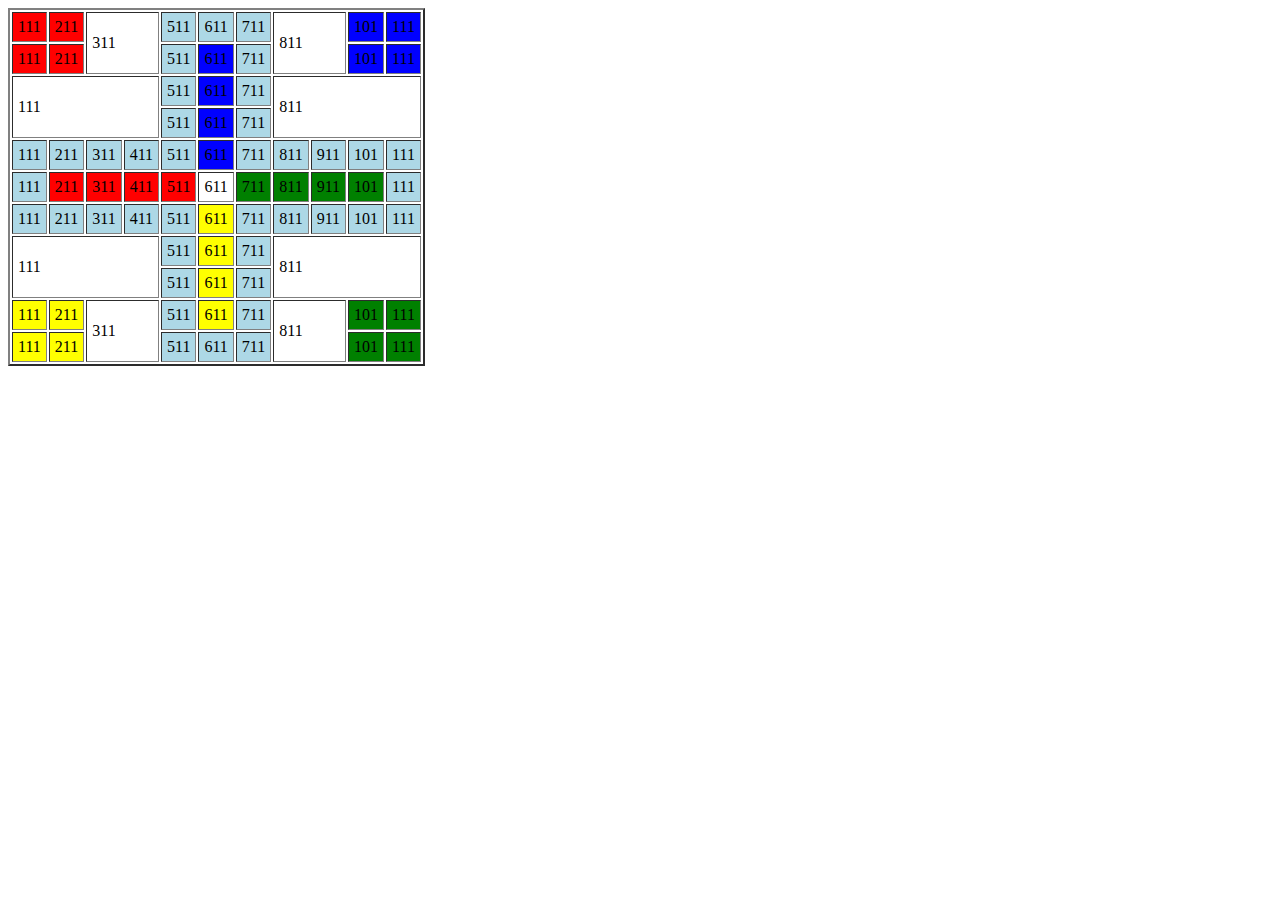
<file: domasna 3/index.html>
<!DOCTYPE html>
<html lang="en">
<head>
    <link rel="stylesheet" href="./style.css" type="text/css">
    <meta charset="UTF-8">
    <meta name="viewport" content="width=device-width, initial-scale=1.0">
    <title>Document</title>
</head>
<body>
    <table border="2"cellpadding="5">
        <tr>
            <td class="red">111</td>
            <td class="red">211</td>
            <td colspan="2" rowspan="2">311</td>
            <td class="lightblue">511</td>
            <td class="lightblue">611</td>
            <td class="lightblue">711</td>
            <td colspan="2" rowspan="2">811</td>
            <td class="blue">101</td>
            <td class="blue">111</td>
        </tr>
        <tr>
            <td class="red">111</td>
            <td class="red">211</td>
            <td class="lightblue">511</td>
            <td class="blue">611</td>
            <td class="lightblue">711</td>
            <td class="blue">101</td>
            <td class="blue">111</td>
        </tr>
        <tr>
            <td rowspan="2" colspan="4">111</td>
            <td class="lightblue">511</td>
            <td class="blue">611</td>
            <td class="lightblue">711</td>
            <td rowspan="2" colspan="4">811</td>
        </tr>
        <tr>
            <td class="lightblue">511</td>
            <td class="blue">611</td>
            <td class="lightblue">711</td>
        </tr>
        <tr>
            <td class="lightblue">111</td>
            <td class="lightblue">211</td>
            <td class="lightblue">311</td>
            <td class="lightblue">411</td>
            <td class="lightblue">511</td>
            <td class="blue">611</td>
            <td class="lightblue">711</td>
            <td class="lightblue">811</td>
            <td class="lightblue">911</td>
            <td class="lightblue">101</td>
            <td class="lightblue">111</td>
        </tr>
        <tr>
            <td class="lightblue">111</td>
            <td class="red">211</td>
            <td class="red">311</td>
            <td class="red">411</td>
            <td class="red">511</td>
            <td>611</td>
            <td class="green">711</td>
            <td class="green">811</td>
            <td class="green">911</td>
            <td class="green">101</td>
            <td class="lightblue">111</td>
        </tr>
        <tr>
            <td class="lightblue">111</td>
            <td class="lightblue">211</td>
            <td class="lightblue">311</td>
            <td class="lightblue">411</td>
            <td class="lightblue">511</td>
            <td class="yellow">611</td>
            <td class="lightblue">711</td>
            <td class="lightblue">811</td>
            <td class="lightblue">911</td>
            <td class="lightblue">101</td>
            <td class="lightblue">111</td>
        </tr>
        <tr>
            <td colspan="4" rowspan="2">111</td>
            <td class="lightblue">511</td>
            <td class="yellow">611</td>
            <td class="lightblue">711</td>
            <td colspan="4" rowspan="2">811</td>
        </tr>
        <tr>
            <td class="lightblue">511</td>
            <td class="yellow">611</td>
            <td class="lightblue">711</td>
        </tr>
        <tr>
            <td class="yellow">111</td>
            <td class="yellow">211</td>
            <td rowspan="2" colspan="2">311</td>
            <td class="lightblue">511</td>
            <td class="yellow">611</td>
            <td class="lightblue">711</td>
            <td colspan="2" rowspan="2">811</td>

            <td class="green">101</td>
            <td class="green">111</td>
        </tr>
        <tr>
            <td class="yellow">111</td>
            <td class="yellow">211</td>
            <td class="lightblue">511</td>
            <td class="lightblue">611</td>
            <td class="lightblue">711</td>
            <td class="green">101</td>
            <td class="green">111</td>
        </tr>
    </table>
</body>
</html>
</file>
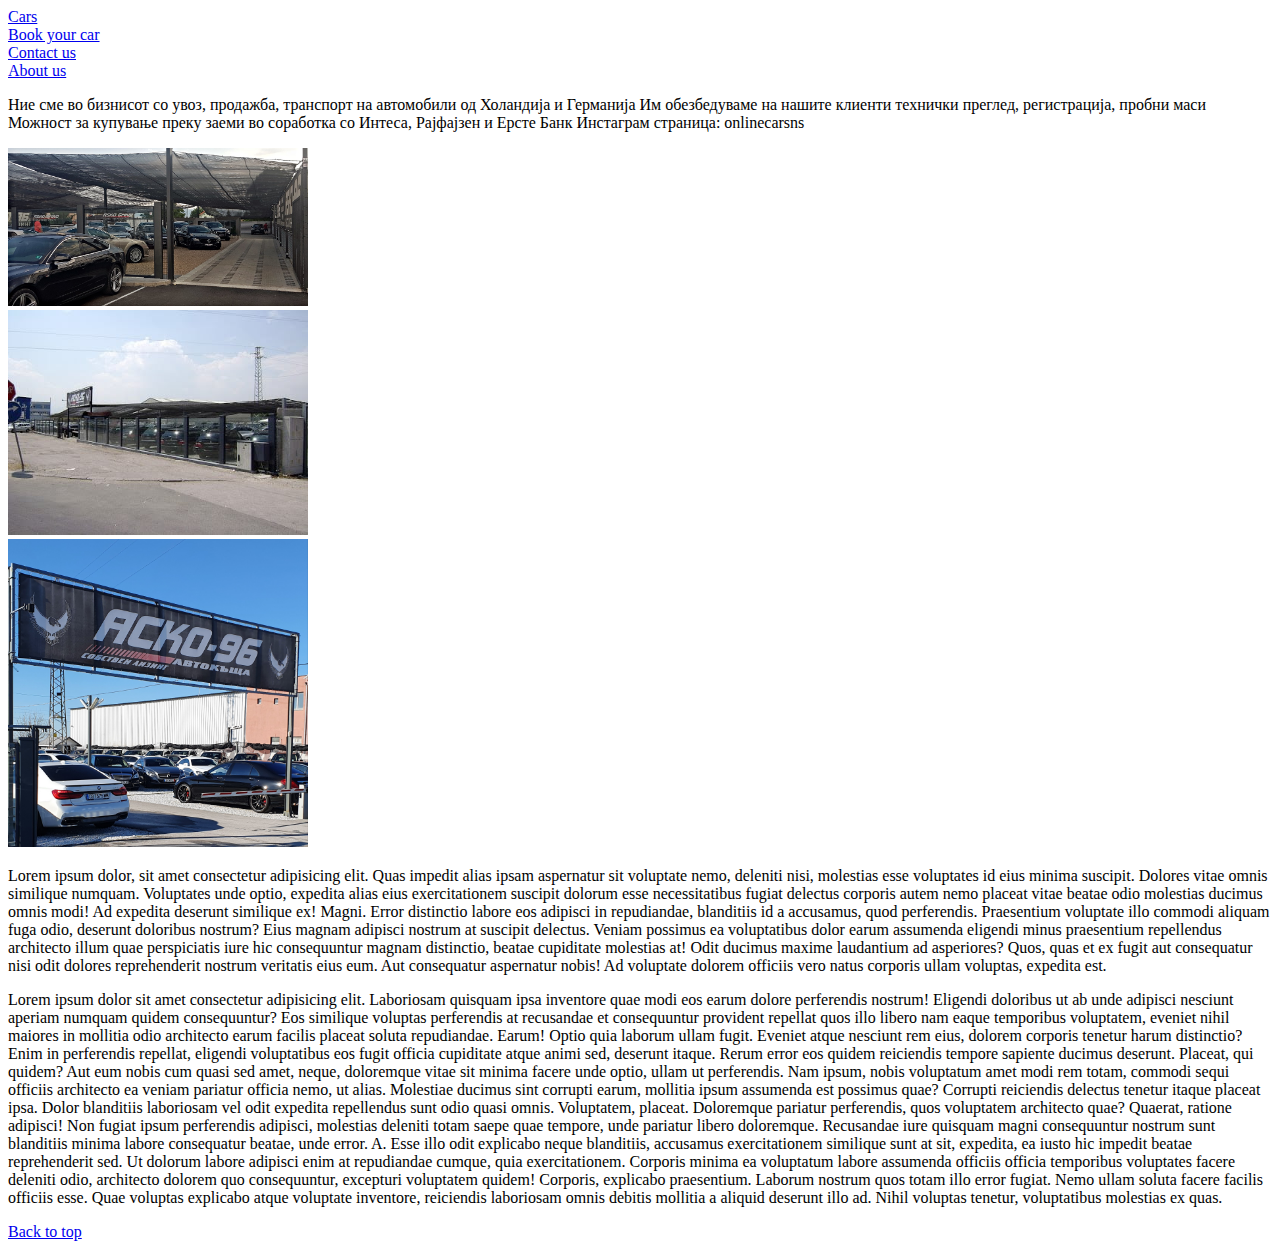
<file: domasno 5/index.html>
<!DOCTYPE html>
<html lang="en">
  <head>
    <meta charset="UTF-8" />
    <meta name="viewport" content="width=device-width, initial-scale=1.0" />
    <meta name="robots" content="index,follow">
    <meta author="author" content="Jovan Atanasov">
    <title>Working with HTML5</title>
  </head>
  <body>
    <header>
      <a id="top" href="./Cars/index.html">Cars</a><br />
      <a href="./Book/index.html">Book your car</a><br />
      <a href="./contact/index.html">Contact us</a><br />
      <a href="./about/index.html">About us </a><br />
    </header>
    <main>
      <section>
        <p>
          Ние сме во бизнисот со увоз, продажба, транспорт на автомобили од
          Холандија и Германија Им обезбедуваме на нашите клиенти технички
          преглед, регистрација, пробни маси Можност за купување преку заеми во
          соработка со Интеса, Рајфајзен и Ерсте Банк Инстаграм страница:
          onlinecarsns
        </p>
      </section>
      <section>
        <a href="https://asko96.bg/" target="_blank">
          <img src="./images/1.jpg" alt="" width="300" /></a
        ><br />
        <a href="https://asko96.bg/" target="_blank">
          <img src="./images/2.jpg" alt="" width="300" /></a
        ><br />
        <a href="https://asko96.bg/" target="_blank">
          <img src="./images/3.jpg" alt="" width="300" /></a
        ><br />
      </section>
      <section>
        <p>
          Lorem ipsum dolor, sit amet consectetur adipisicing elit. Quas impedit
          alias ipsam aspernatur sit voluptate nemo, deleniti nisi, molestias
          esse voluptates id eius minima suscipit. Dolores vitae omnis similique
          numquam. Voluptates unde optio, expedita alias eius exercitationem
          suscipit dolorum esse necessitatibus fugiat delectus corporis autem
          nemo placeat vitae beatae odio molestias ducimus omnis modi! Ad
          expedita deserunt similique ex! Magni. Error distinctio labore eos
          adipisci in repudiandae, blanditiis id a accusamus, quod perferendis.
          Praesentium voluptate illo commodi aliquam fuga odio, deserunt
          doloribus nostrum? Eius magnam adipisci nostrum at suscipit delectus.
          Veniam possimus ea voluptatibus dolor earum assumenda eligendi minus
          praesentium repellendus architecto illum quae perspiciatis iure hic
          consequuntur magnam distinctio, beatae cupiditate molestias at! Odit
          ducimus maxime laudantium ad asperiores? Quos, quas et ex fugit aut
          consequatur nisi odit dolores reprehenderit nostrum veritatis eius
          eum. Aut consequatur aspernatur nobis! Ad voluptate dolorem officiis
          vero natus corporis ullam voluptas, expedita est.
        </p>
        <p>
          Lorem ipsum dolor sit amet consectetur adipisicing elit. Laboriosam
          quisquam ipsa inventore quae modi eos earum dolore perferendis
          nostrum! Eligendi doloribus ut ab unde adipisci nesciunt aperiam
          numquam quidem consequuntur? Eos similique voluptas perferendis at
          recusandae et consequuntur provident repellat quos illo libero nam
          eaque temporibus voluptatem, eveniet nihil maiores in mollitia odio
          architecto earum facilis placeat soluta repudiandae. Earum! Optio quia
          laborum ullam fugit. Eveniet atque nesciunt rem eius, dolorem corporis
          tenetur harum distinctio? Enim in perferendis repellat, eligendi
          voluptatibus eos fugit officia cupiditate atque animi sed, deserunt
          itaque. Rerum error eos quidem reiciendis tempore sapiente ducimus
          deserunt. Placeat, qui quidem? Aut eum nobis cum quasi sed amet,
          neque, doloremque vitae sit minima facere unde optio, ullam ut
          perferendis. Nam ipsum, nobis voluptatum amet modi rem totam, commodi
          sequi officiis architecto ea veniam pariatur officia nemo, ut alias.
          Molestiae ducimus sint corrupti earum, mollitia ipsum assumenda est
          possimus quae? Corrupti reiciendis delectus tenetur itaque placeat
          ipsa. Dolor blanditiis laboriosam vel odit expedita repellendus sunt
          odio quasi omnis. Voluptatem, placeat. Doloremque pariatur
          perferendis, quos voluptatem architecto quae? Quaerat, ratione
          adipisci! Non fugiat ipsum perferendis adipisci, molestias deleniti
          totam saepe quae tempore, unde pariatur libero doloremque. Recusandae
          iure quisquam magni consequuntur nostrum sunt blanditiis minima labore
          consequatur beatae, unde error. A. Esse illo odit explicabo neque
          blanditiis, accusamus exercitationem similique sunt at sit, expedita,
          ea iusto hic impedit beatae reprehenderit sed. Ut dolorum labore
          adipisci enim at repudiandae cumque, quia exercitationem. Corporis
          minima ea voluptatum labore assumenda officiis officia temporibus
          voluptates facere deleniti odio, architecto dolorem quo consequuntur,
          excepturi voluptatem quidem! Corporis, explicabo praesentium. Laborum
          nostrum quos totam illo error fugiat. Nemo ullam soluta facere facilis
          officiis esse. Quae voluptas explicabo atque voluptate inventore,
          reiciendis laboriosam omnis debitis mollitia a aliquid deserunt illo
          ad. Nihil voluptas tenetur, voluptatibus molestias ex quas.
        </p>
      </section>
      <section>
        <a href="#top">Back to top</a>
      </section>
    </main>
  </body>
</html>
</file>
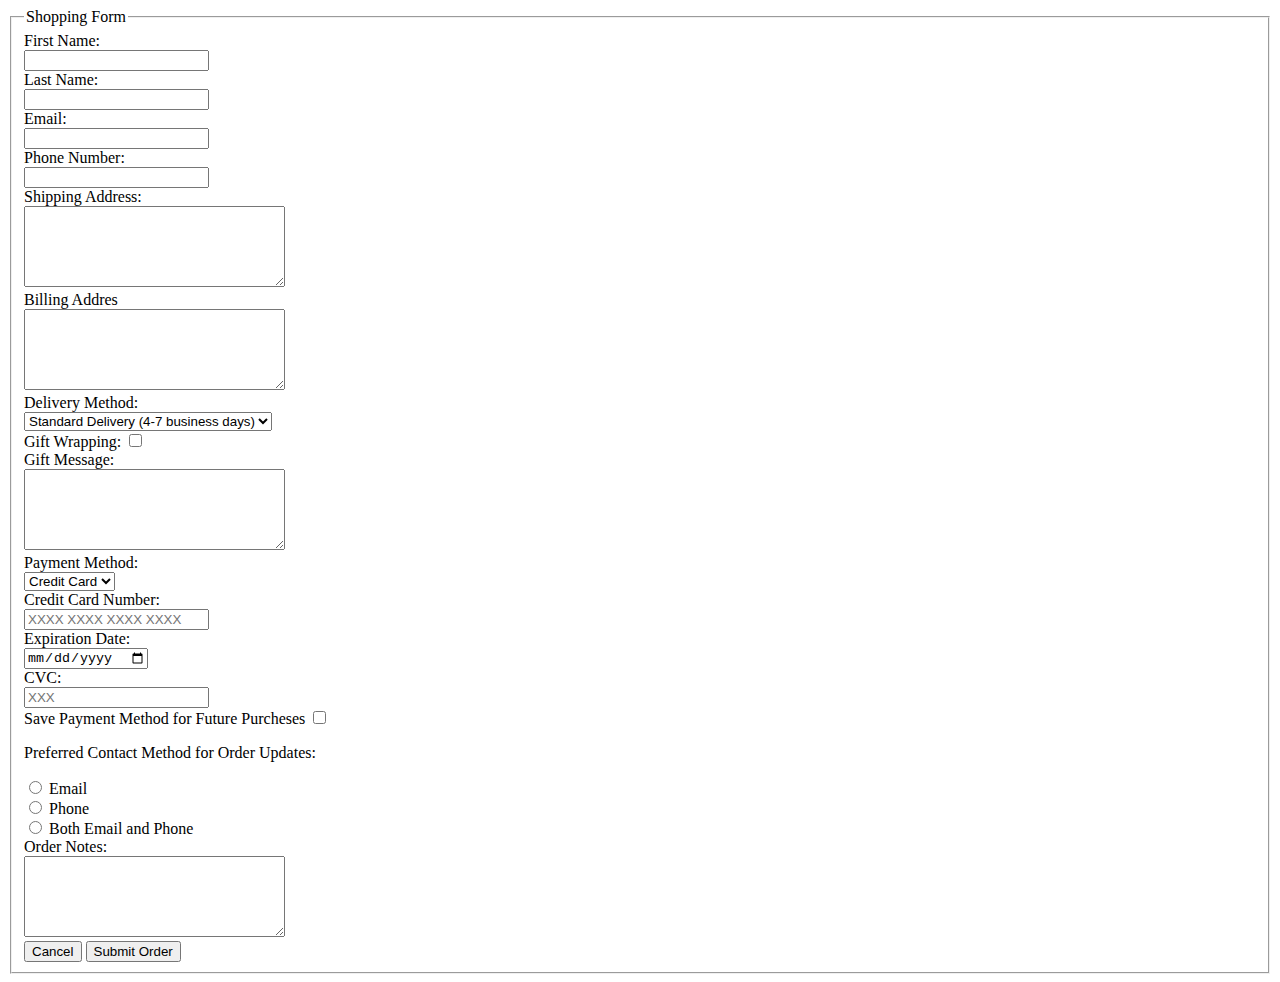
<file: domasno4/index.html>
<!DOCTYPE html>
<html lang="en">
  <head>
    <meta charset="UTF-8" />
    <meta name="viewport" content="width=device-width, initial-scale=1.0" />
    <title>Homework forms</title>
  </head>
  <body>
    <form action="" method="">
      <fieldset>
        <legend>Shopping Form</legend>
        <label for="name"> First Name:</label><br />
        <input type="text" name="name" id="name" required /><br />
        <label for="lastName">Last Name:</label><br />
        <input type="text" name="lastName" id="lastName" required /><br />
        <label for="email">Email:</label><br />
        <input type="email" name="email" id="email" required /><br />
        <label for="phone">Phone Number:</label><br />
        <input type="number" name="phone" id="phone" required /><br />
        <label for="shipping">Shipping Address:</label><br />
        <textarea
          name="shipping"
          id="shipping"
          cols="30"
          rows="5"
          required
        ></textarea
        ><br />
        <label for="billing">Billing Addres</label><br />
        <textarea
          name="billing"
          id="billing"
          cols="30"
          rows="5"
          required
        ></textarea
        ><br />
        <label for="delivery">Delivery Method:</label><br />
        <select name="delivery" id="delivery" required>
          <option value="standard">
            Standard Delivery (4-7 business days)
          </option>
          <option value="express">Express Delivery (2-3 business days)</option>
        </select>
        <br />
        <label for="agree">Gift Wrapping:</label>
        <input type="checkbox" name="agree" id="agree" /><br />
        <label for="message">Gift Message:</label><br />
        <textarea name="message" id="message" cols="30" rows="5"></textarea
        ><br />
        <label for="payment">Payment Method:</label><br />
        <select name="payment" id="payment" required>
          <option value="creditCard">Credit Card</option>
          <option value="debitCard">Debit Card</option>
          <option value="paypal">PayPal</option></select
        ><br />
        <label for="cardNumber">Credit Card Number:</label><br />
        <input
          type="text"
          name="cardNumber"
          id="cardNumber"
          placeholder="XXXX XXXX XXXX XXXX"
          maxlength="19"
          minlength="16"
          required
        /><br />
        <label for="date">Expiration Date:</label><br />
        <input type="date" name="date" id="date" required /><br />
        <label for="cvc">CVC:</label><br />
        <input
          type="text"
          name="cvc"
          id="cvc"
          placeholder="XXX"
          maxlength="3"
          minlength="3"
          required
        /><br />
        <label for="save">Save Payment Method for Future Purcheses</label>
        <input type="checkbox" name="save" id="save" /><br />
        <p>Preferred Contact Method for Order Updates:</p>
        <input type="radio" name="contactMethod" id="emaill " />
        <label for="emaill">Email</label><br />
        <input type="radio" name="contactMethod" id="contactt " />
        <label for="contactt">Phone</label><br />
        <input type="radio" name="contactMethod" id="both" />
        <label for="both">Both Email and Phone</label><br />
        <label for="notes">Order Notes:</label><br />
        <textarea name="notes" id="notes" cols="30" rows="5"></textarea><br />
        <button type="reset">Cancel</button>
        <button type="submit">Submit Order</button>
      </fieldset>
    </form>
  </body>
</html>
</file>
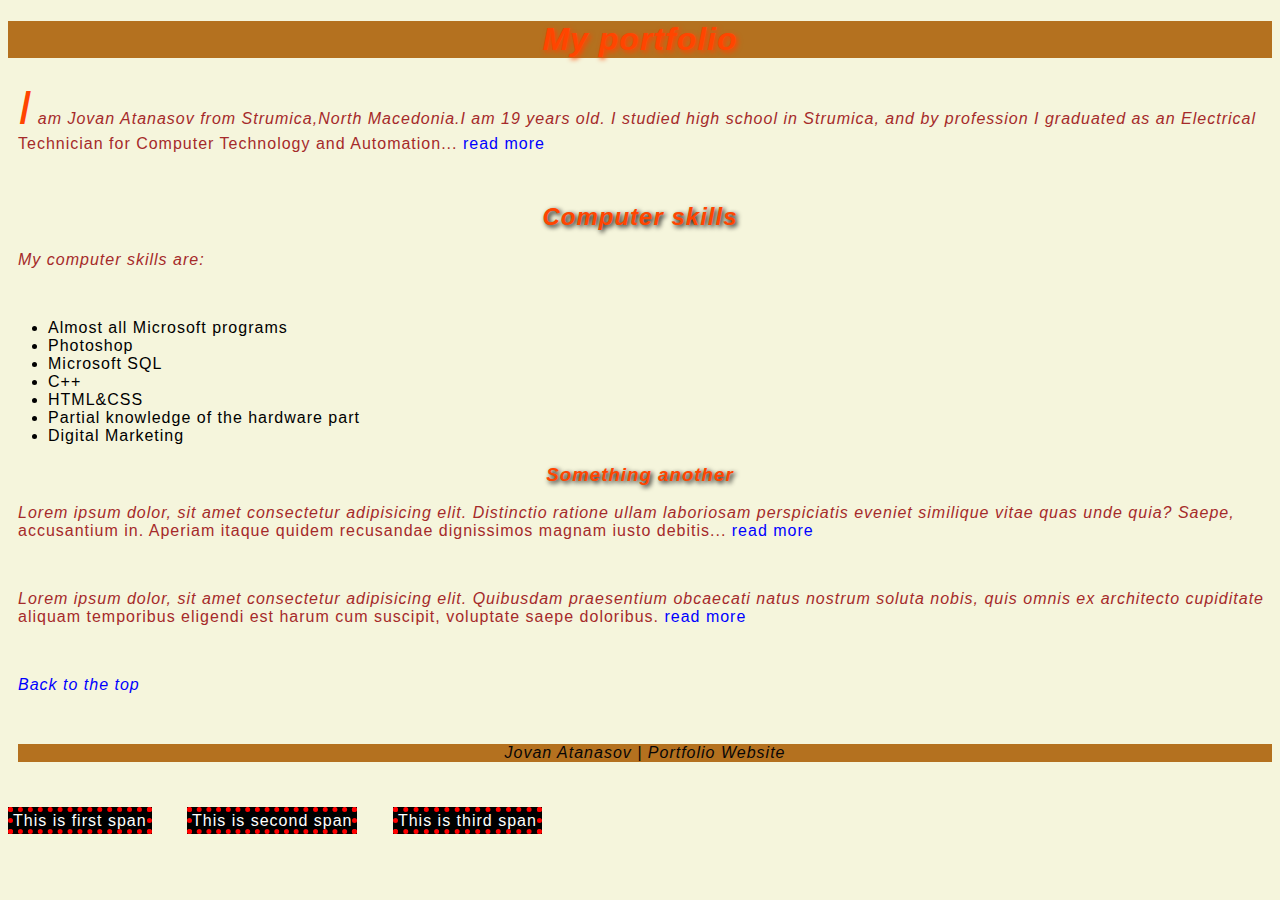
<file: domasno6/index.html>
<!DOCTYPE html>
<html lang="en">
<head>
    <meta charset="UTF-8">
    <meta http-equiv="X-UA-Compatible" content="IE=edge">
    <meta name="viewport" content="width=device-width, initial-scale=1.0">
    <title>Colors,fonts and links</title>
    <link rel="stylesheet" href="./style.css" type="text/css">
</head>
<body>
    <header>
        <h1>My portfolio</h1>
    </header>
    <main>
        <article>
            <section>
                <p class="paragraph-justify">I am Jovan Atanasov from Strumica,North Macedonia.I am 19 years old. I studied high school in Strumica, and by profession I graduated as an Electrical Technician for Computer Technology and Automation... 
                    <a href="#">read more</a>
                </p>
            </section>
            <section>
                <h2>Computer skills</h2>
                <p>My computer skills are:</p>
                <ul>
                    <li>Almost all Microsoft programs</li>
                    <li>Photoshop</li>
                    <li>Microsoft SQL</li>
                    <li>C++</li>
                    <li>HTML&CSS</li>
                    <li>Partial knowledge of the hardware part</li>
                    <li>Digital Marketing</li>
                </ul>
            </section>
            <section>
                <h3>Something another</h3>
                <p>Lorem ipsum dolor, sit amet consectetur adipisicing elit. Distinctio ratione ullam laboriosam perspiciatis eveniet similique vitae quas unde quia? Saepe, accusantium in. Aperiam itaque quidem recusandae dignissimos magnam iusto debitis... 
                    <a href="#">read more</a>
                </p>
                <p>
                    Lorem ipsum dolor, sit amet consectetur adipisicing elit. Quibusdam praesentium obcaecati natus nostrum soluta nobis, quis omnis ex architecto cupiditate aliquam temporibus eligendi est harum cum suscipit, voluptate saepe doloribus.
                    <a href="#">read more</a>
                </p>
            </section>
            <section>
                <p><a href="#">Back to the top</a></p>
            </section>
        </article>
    </main>
    <footer>
        <p class="footer-site">Jovan Atanasov | Portfolio Website</p>
        <span>This is first span</span>
        <span>This is second span</span>
        <span>This is third span</span>
    </footer>
</body>
</html>
</file>
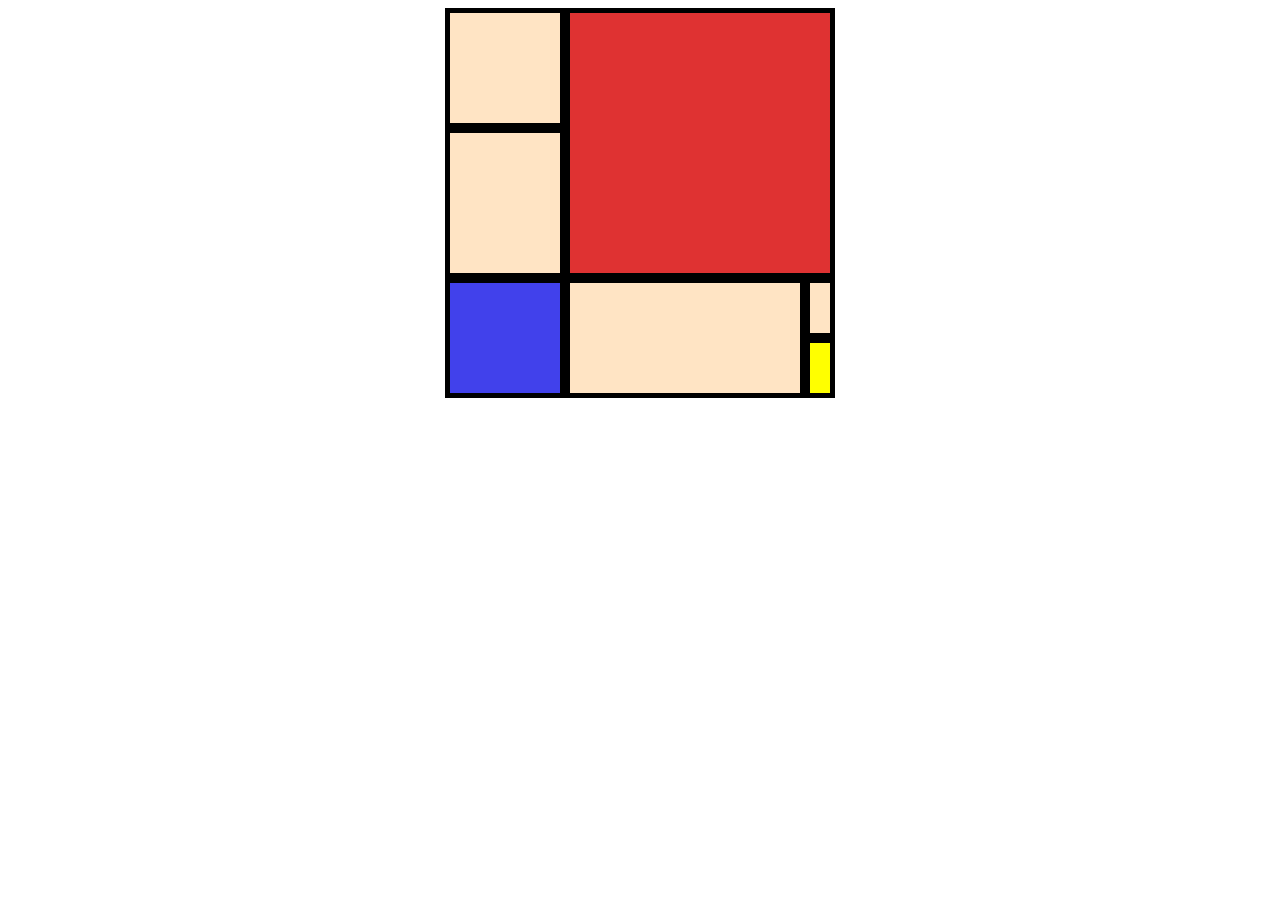
<file: domasno7/index.html>
<!DOCTYPE html>
<html lang="en">
<head>
    <meta charset="UTF-8">
    <meta name="viewport" content="width=device-width, initial-scale=1.0">
    <link rel="stylesheet" href="./style.css" type="text/css">
    <title>Document</title>
</head>
<body>
    <div class="container">
        <div class="child-a"></div>
        <div class="child-b"></div>
        <div class="child-c"></div>
        <div class="child-d"></div>
        <div class="child-e"></div>
        <div class="child-f"></div>
        <div class="child-g"></div>
    </div>
    
</body>
</html>
</file>
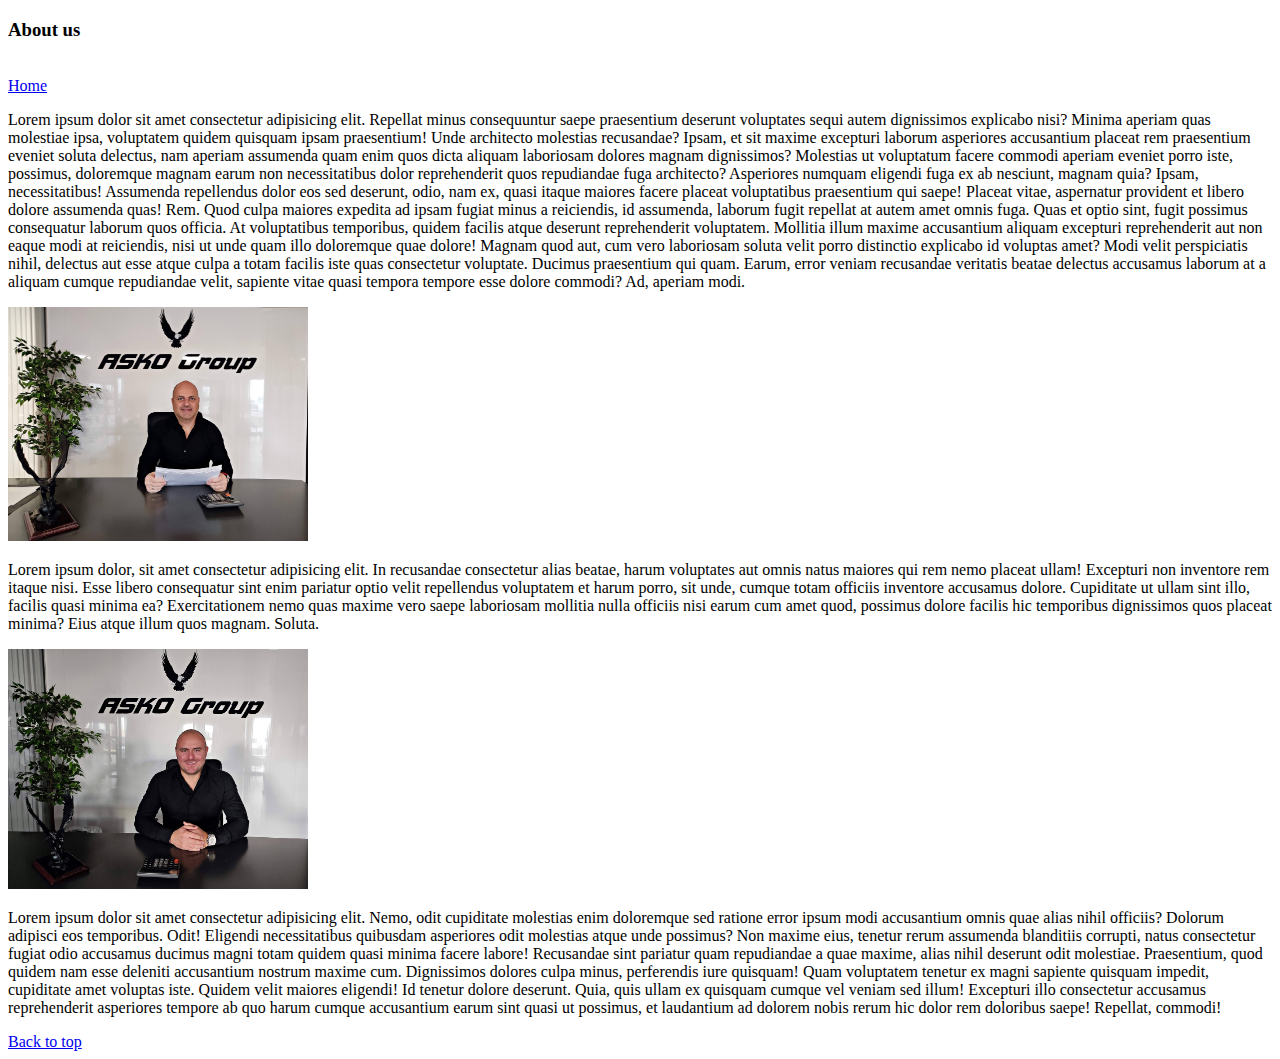
<file: domasno 5/about/index.html>
<!DOCTYPE html>
<html lang="en">
  <head>
    <meta charset="UTF-8" />
    <meta name="viewport" content="width=device-width, initial-scale=1.0" />
    <title>About us</title>
  </head>
  <body>
    <h3 id="us">About us</h3>
    <br>
    <a href="../index.html">Home</a>
    <p>
      Lorem ipsum dolor sit amet consectetur adipisicing elit. Repellat minus
      consequuntur saepe praesentium deserunt voluptates sequi autem dignissimos
      explicabo nisi? Minima aperiam quas molestiae ipsa, voluptatem quidem
      quisquam ipsam praesentium! Unde architecto molestias recusandae? Ipsam,
      et sit maxime excepturi laborum asperiores accusantium placeat rem
      praesentium eveniet soluta delectus, nam aperiam assumenda quam enim quos
      dicta aliquam laboriosam dolores magnam dignissimos? Molestias ut
      voluptatum facere commodi aperiam eveniet porro iste, possimus, doloremque
      magnam earum non necessitatibus dolor reprehenderit quos repudiandae fuga
      architecto? Asperiores numquam eligendi fuga ex ab nesciunt, magnam quia?
      Ipsam, necessitatibus! Assumenda repellendus dolor eos sed deserunt, odio,
      nam ex, quasi itaque maiores facere placeat voluptatibus praesentium qui
      saepe! Placeat vitae, aspernatur provident et libero dolore assumenda
      quas! Rem. Quod culpa maiores expedita ad ipsam fugiat minus a reiciendis,
      id assumenda, laborum fugit repellat at autem amet omnis fuga. Quas et
      optio sint, fugit possimus consequatur laborum quos officia. At
      voluptatibus temporibus, quidem facilis atque deserunt reprehenderit
      voluptatem. Mollitia illum maxime accusantium aliquam excepturi
      reprehenderit aut non eaque modi at reiciendis, nisi ut unde quam illo
      doloremque quae dolore! Magnam quod aut, cum vero laboriosam soluta velit
      porro distinctio explicabo id voluptas amet? Modi velit perspiciatis
      nihil, delectus aut esse atque culpa a totam facilis iste quas consectetur
      voluptate. Ducimus praesentium qui quam. Earum, error veniam recusandae
      veritatis beatae delectus accusamus laborum at a aliquam cumque
      repudiandae velit, sapiente vitae quasi tempora tempore esse dolore
      commodi? Ad, aperiam modi.
    </p>
    <img
      src="./../images/a6799a05dba78545d9cd90643b91003f.jpg"
      width="300"
      alt=""
    />
    <p>
      Lorem ipsum dolor, sit amet consectetur adipisicing elit. In recusandae
      consectetur alias beatae, harum voluptates aut omnis natus maiores qui rem
      nemo placeat ullam! Excepturi non inventore rem itaque nisi. Esse libero
      consequatur sint enim pariatur optio velit repellendus voluptatem et harum
      porro, sit unde, cumque totam officiis inventore accusamus dolore.
      Cupiditate ut ullam sint illo, facilis quasi minima ea? Exercitationem
      nemo quas maxime vero saepe laboriosam mollitia nulla officiis nisi earum
      cum amet quod, possimus dolore facilis hic temporibus dignissimos quos
      placeat minima? Eius atque illum quos magnam. Soluta.
    </p>
    <img
      src="./../images/70147ca9393d53aa2cea02511a67f5fa.jpg"
      alt=""
      width="300"
    />
    <p>
      Lorem ipsum dolor sit amet consectetur adipisicing elit. Nemo, odit
      cupiditate molestias enim doloremque sed ratione error ipsum modi
      accusantium omnis quae alias nihil officiis? Dolorum adipisci eos
      temporibus. Odit! Eligendi necessitatibus quibusdam asperiores odit
      molestias atque unde possimus? Non maxime eius, tenetur rerum assumenda
      blanditiis corrupti, natus consectetur fugiat odio accusamus ducimus magni
      totam quidem quasi minima facere labore! Recusandae sint pariatur quam
      repudiandae a quae maxime, alias nihil deserunt odit molestiae.
      Praesentium, quod quidem nam esse deleniti accusantium nostrum maxime cum.
      Dignissimos dolores culpa minus, perferendis iure quisquam! Quam
      voluptatem tenetur ex magni sapiente quisquam impedit, cupiditate amet
      voluptas iste. Quidem velit maiores eligendi! Id tenetur dolore deserunt.
      Quia, quis ullam ex quisquam cumque vel veniam sed illum! Excepturi illo
      consectetur accusamus reprehenderit asperiores tempore ab quo harum cumque
      accusantium earum sint quasi ut possimus, et laudantium ad dolorem nobis
      rerum hic dolor rem doloribus saepe! Repellat, commodi!
    </p>
    <a href="#us">Back to top</a>
  </body>
</html>
</file>
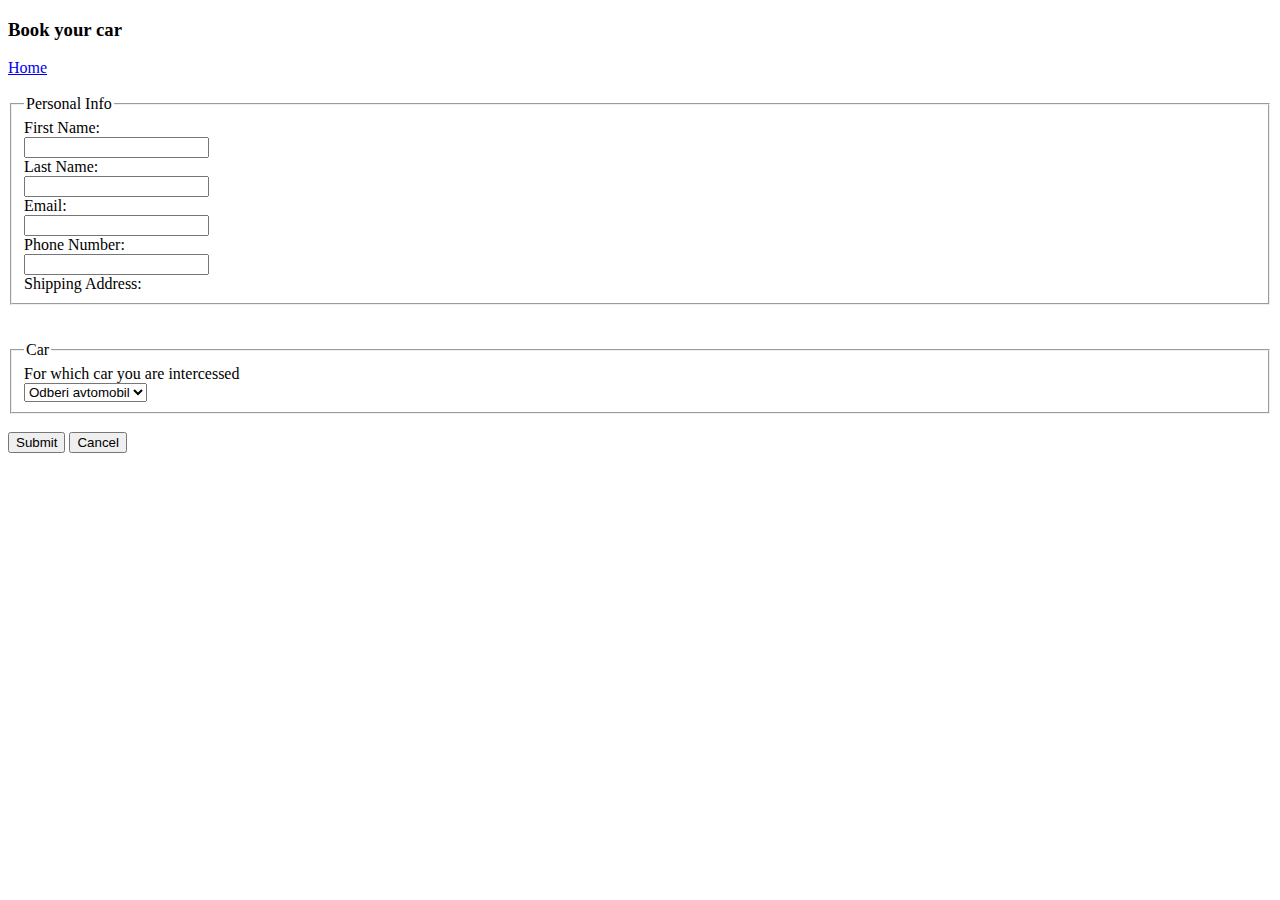
<file: domasno 5/Book/index.html>
<!DOCTYPE html>
<html lang="en">
  <head>
    <meta charset="UTF-8" />
    <meta name="viewport" content="width=device-width, initial-scale=1.0" />
    <title>Book your car</title>
  </head>
  <body>
    <h3>Book your car</h3>
    <a href="./../index.html">Home</a>
    <br /><br />
    <form action="" method="">
      <fieldset>
        <legend>Personal Info</legend>
        <label for="name"> First Name:</label><br />
        <input type="text" name="name" id="name" required /><br />
        <label for="lastName">Last Name:</label><br />
        <input type="text" name="lastName" id="lastName" required /><br />
        <label for="email">Email:</label><br />
        <input type="email" name="email" id="email" required /><br />
        <label for="phone">Phone Number:</label><br />
        <input type="number" name="phone" id="phone" required /><br />
        <label for="shipping">Shipping Address:</label><br />
      </fieldset>
      <br><br>
      <fieldset>
        <legend>Car</legend>
        <label for="">For which car you are intercessed</label>
        <br>
        <select name="" id="">
            <option value="" selected disabled>Odberi avtomobil</option>
            <option value="ss32">ss32</option>
            <option value="ss33">ss33</option>
            <option value="ss34">ss34</option>
            <option value="ss35">ss35</option>
            <option value="ss36">ss36</option>
        </select>
      </fieldset>
      <br>
      <button type="submit">Submit</button>
      <button type="reset">Cancel</button>
    </form>
  </body>
</html>
</file>
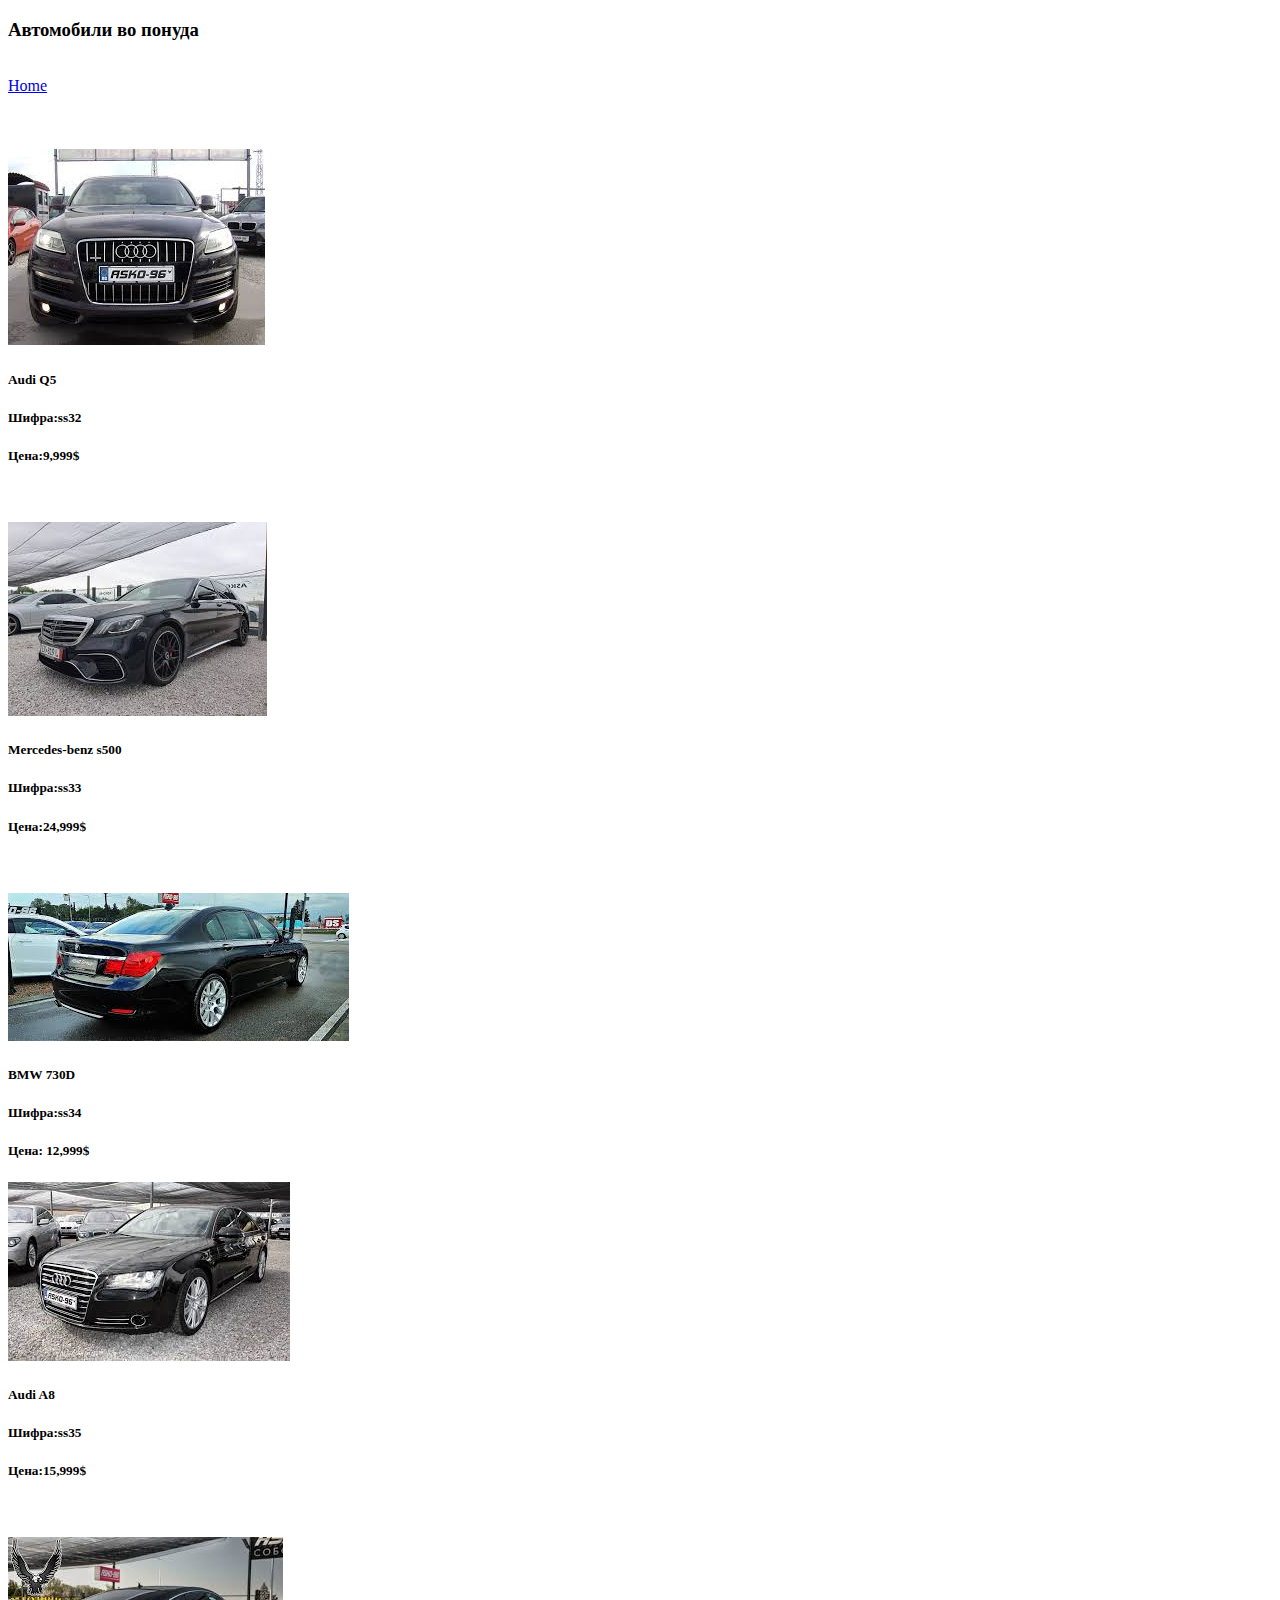
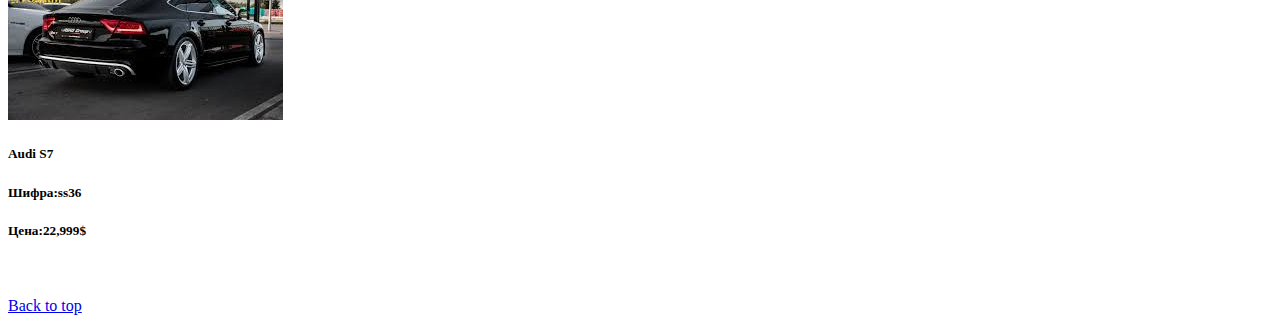
<file: domasno 5/Cars/index.html>
<!DOCTYPE html>
<html lang="en">
  <head>
    <meta charset="UTF-8" />
    <meta name="viewport" content="width=\, initial-scale=1.0" />
    <title>Cars</title>
  </head>
  <body>
    <h3 id="back">Автомобили во понуда</h3>
    <br>
    <a href="./../index.html">Home</a>
    <br /><br /><br /><br />
    <img src="./../images/car1.jfif" alt="Audi Q5" /><br />
    <h5>Audi Q5</h5>
    <h5>Шифра:ss32</h5>
    <h5>Цена:9,999$</h5>
    <br /><br />
    <img src="./../images/car2.jfif" alt="Mercedes-benz s500" />
    <h5>Mercedes-benz s500</h5>
    <h5>Шифра:ss33</h5>
    <h5>Цена:24,999$</h5>
    <br /><br />
    <img src="./../images/car3.jfif" alt="BMW 730D" />
    <h5>BMW 730D</h5>
    <h5>Шифра:ss34</h5>
    <h5>Цена: 12,999$</h5>
    <img src="./../images/car4.jfif" alt="Audi A8">
    <h5>Audi A8</h5>
    <h5>Шифра:ss35</h5>
    <H5>Цена:15,999$</H5>
    <br><br>
    <img src="./../images/car5.jfif" alt="Audi S7">
    <h5>Audi S7</h5>
    <h5>Шифра:ss36</h5>
    <h5>Цена:22,999$</h5>
    <br><br>
    <a href="#back">Back to top</a>
  </body>
</html>
</file>
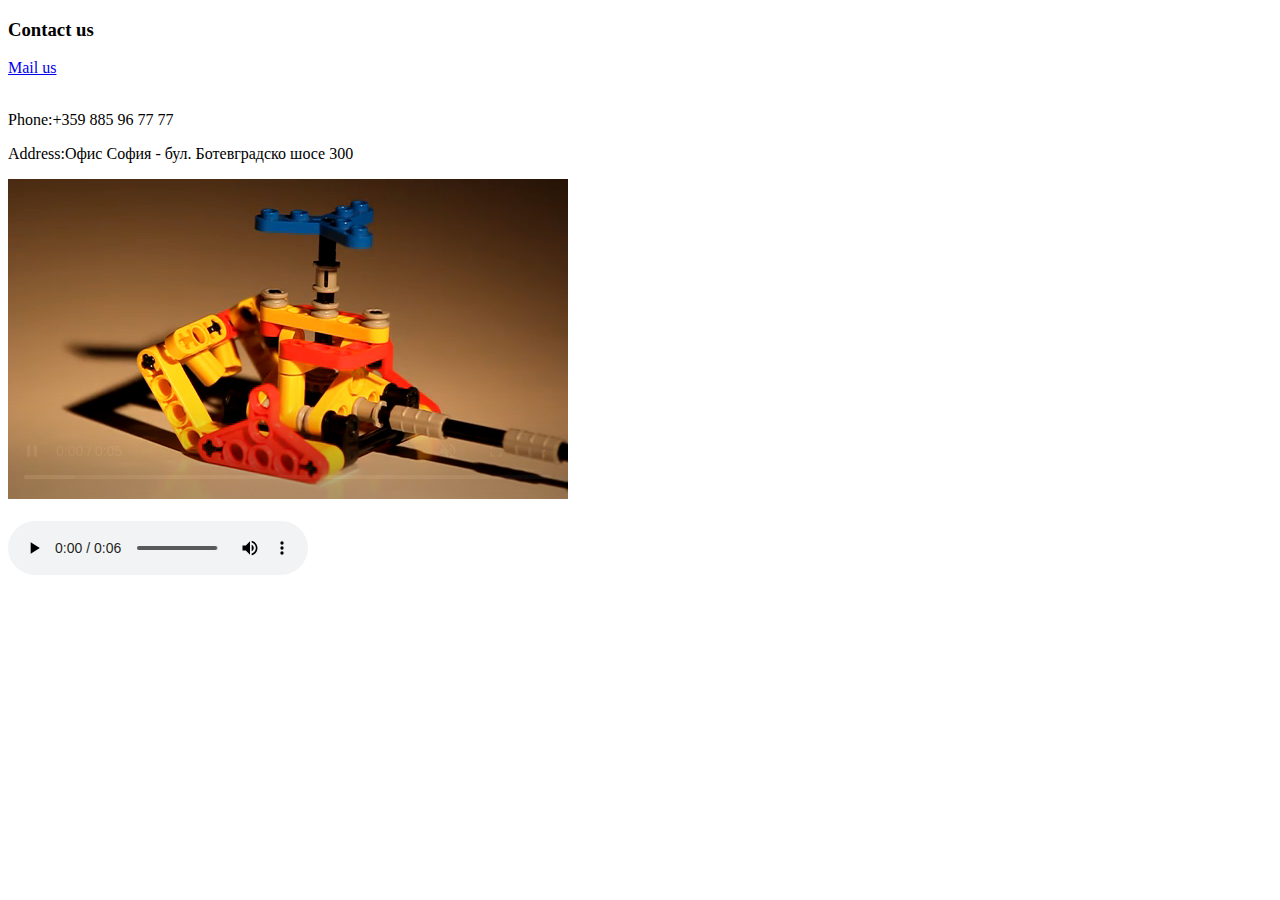
<file: domasno 5/contact/index.html>
<!DOCTYPE html>
<html lang="en">
  <head>
    <meta charset="UTF-8" />
    <meta name="viewport" content="width=device-width, initial-scale=1.0" />
    <title>Contact us</title>
  </head>
  <body>
    <h3>Contact us</h3>
    <a href="mailto: asko96@abv.bg">Mail us</a><br /><br />
    <p>Phone:+359 885 96 77 77</p>
    <p>Address:Офис София - бул. Ботевградско шосе 300</p>
    <video src="./../videos/video.mp4" controls loop autoplay muted></video><br><br>
    <audio src="./../audios/audio.mp3" controls loop></audio>
  </body>
</html>
</file>
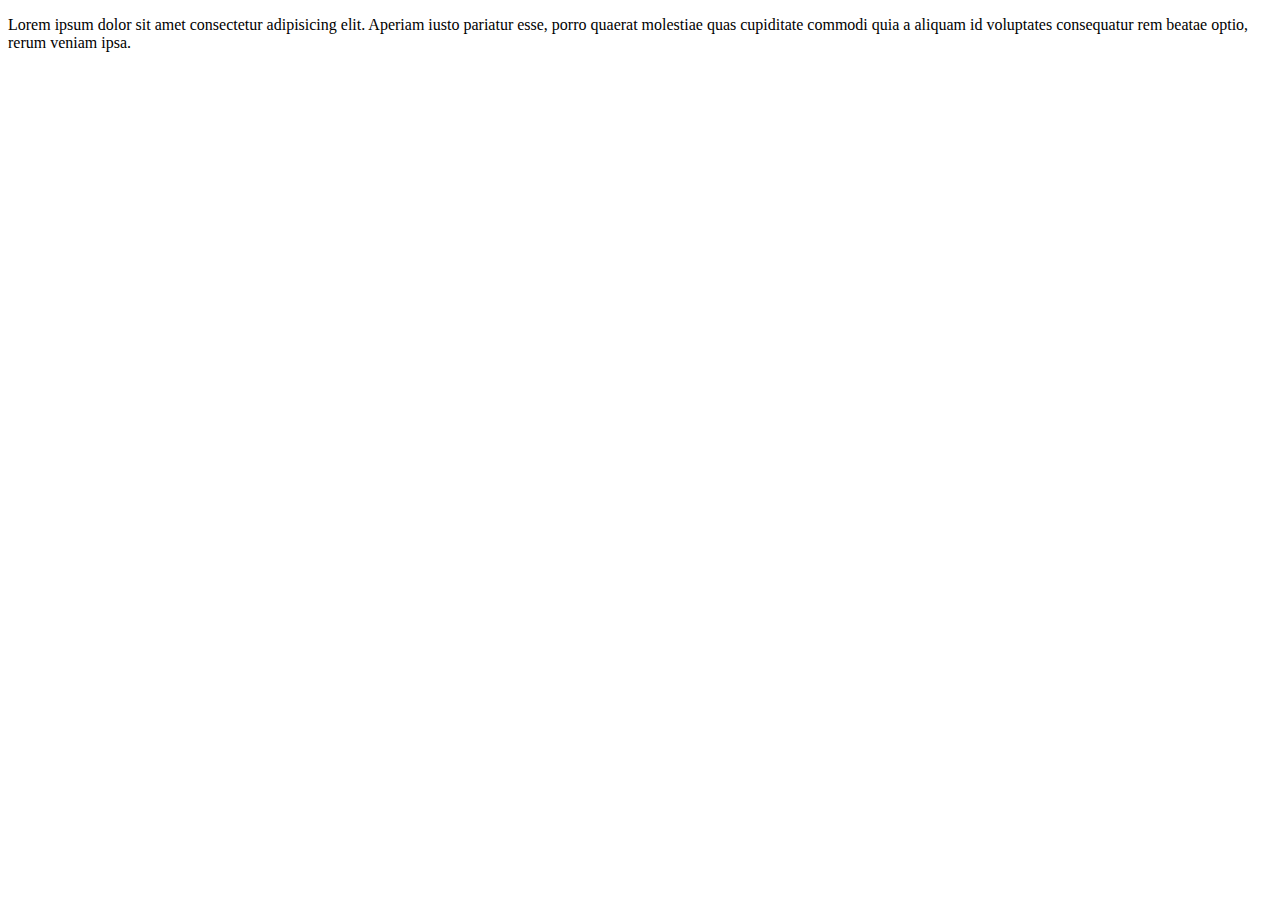
<file: homework/indeh.html>
<!DOCTYPE html>
<html lang="en">
<head>
    <meta charset="UTF-8">
    <meta name="viewport" content="width=device-width, initial-scale=1.0">
    <title>Document</title>
</head>
<body>
    <p>Lorem ipsum dolor sit amet consectetur adipisicing elit. Aperiam iusto pariatur esse, porro quaerat molestiae quas cupiditate commodi quia a aliquam id voluptates consequatur rem beatae optio, rerum veniam ipsa.</p>
</body>
</html>
</file>
<file: domasna 3/style.css>
.red{
    background-color: red;
}
.blue{
    background-color: blue;
}
.green{
    background-color: green;
}
.yellow{
    background-color: yellow;
}
.lightblue{
    background-color: #ADD8E6;
}
</file>
<file: domasno6/style.css>
@import url(<link href="https://fonts.googleapis.com/css2?family=Roboto:ital,wght@0,300;0,400;0,700;0,900;1,300;1,400;1,700;1,900&display=swap" rel="stylesheet">);
* {
    color: brown;
}
body {
    font-family: 'Roboto' , sans-serif;
    letter-spacing: 1px;
    background-color:beige;
}
h1 {
    text-align: center;
    font-style: italic;
    color: orangered;
    text-shadow: 2px 2px 5px;
    background-color: rgb(180, 113, 31);
    font-weight: 600;
}

h2 {
    text-align: center;
    font-style: italic;
    color: orangered;
    text-shadow: 2px 2px 5px black;
    font-weight: 600;
}

h3 {
    text-align: center;
    font-style: italic;
    color: orangered;
    text-shadow: 2px 2px 5px black;
    font-weight: 900;
}

.paragraph-justify::first-letter {
    font-size: 300%;
    color: orangered;
}

p::first-line {
    font-style: italic;
}

ul > li {
    color: black;
}

p > a:link {
    text-decoration: none;
    color: blue;
}

p > a:visited {
    color: darkblue;
}

p > a:hover {
    color: black;
    cursor: pointer;
}

p > a:focus {
    text-decoration: underline;
    color: darkgreen;
}

p > a:active {
    text-shadow: 3px 3px 3px black;
    color: blue;
}

.footer-site {
    color: rgb(8, 6, 6);
    text-align: center;
    background-color:rgb(180, 113, 31);;
}

p {
    margin-bottom: 50px;
    margin-left: 10px;
}

span {
    height: 70px;
    width: 150px;
    margin-right: 30px;
    background-color: black;
    color: white;
    box-sizing: border-box;
    border-width: 5px 5px 5px 5px;
    border-style: dotted;
    border-color: red;
}
</file>
<file: domasno7/style.css>
.container{
    display: grid;
    grid-template-columns: 30px 30px 30px 30px 30px 30px 30px 30px 30px 30px 30px 30px 30px;
    grid-template-rows: 30px 30px 30px 30px 30px 30px 30px 30px 30px 30px 30px 30px 30px;
    justify-content: center;
}
.child-a{
    grid-row-start:1 ;
    grid-row-end: 5;
    grid-column-start:1 ;
    grid-column-end: 5;
    border: 5px solid black;
    background-color: bisque;
}
.child-b{
    grid-row-start: 1;
    grid-row-end: 10;
    grid-column-start:5 ;
    grid-column-end: 14;
    border: 5px solid black;
    background-color: rgb(223, 50, 50);
}
.child-c{
    grid-row-start: 5;
    grid-row-end: 10;
    grid-column-start:1 ;
    grid-column-end: 5;
    border: 5px solid black;
    background-color: bisque;
}
.child-d{
    grid-row-start: 10;
    grid-row-end: 14;
    grid-column-start:1 ;
    grid-column-end: 5;
    border: 5px solid black;
    background-color: rgb(65, 65, 235);
}
.child-e{
    grid-row-start:10 ;
    grid-row-end: 14;
    grid-column-start:5 ;
    grid-column-end: 13;
    border: 5px solid black;
    background-color: bisque;
}
.child-f{
    grid-row-start: 10;
    grid-row-end: 12;
    grid-column-start:13 ;
    grid-column-end: 14;
    border: 5px solid black;
    background-color: bisque;
}
.child-g{
    grid-row-start: 12;
    grid-row-end: 14;
    grid-column-start:13 ;
    grid-column-end: 14;
    border: 5px solid black;
    background-color: yellow;
}
</file>
